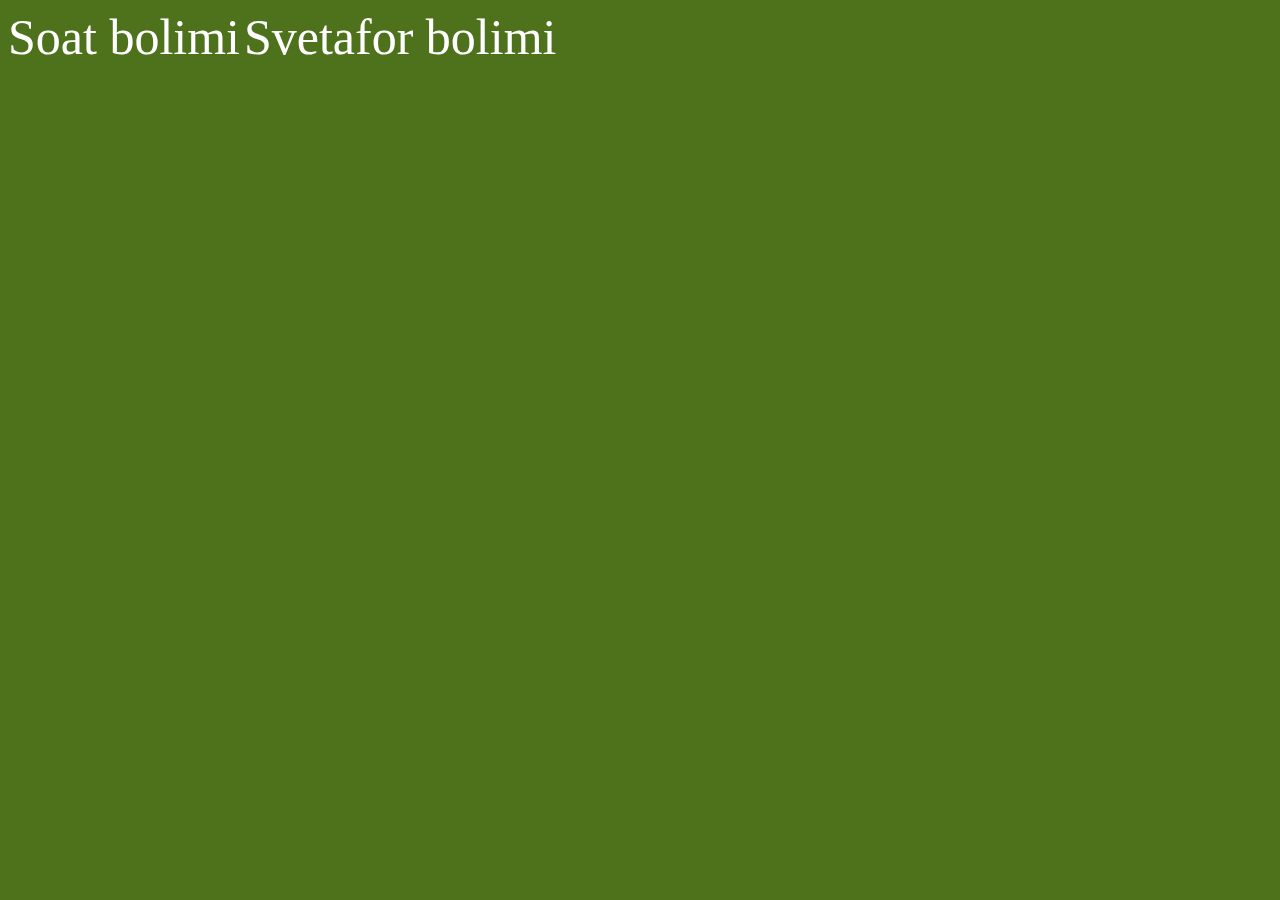
<file: index.html>
<!DOCTYPE html>
<html lang="en">
<head>
  <meta charset="UTF-8">
  <meta name="viewport" content="width=device-width, initial-scale=1.0">
  <title>Document</title>
</head>
<body id="dark">

  <!-- <button id="btn">Click me</button>
  <button id="btn">Click me</button>
  <button id="btn">Click me</button>
  <button id="btn">Click me</button>
  <button id="btn">Click me</button>
  <button id="btn">Click me</button> -->

  <a style="color: white; text-decoration: none ; font-size: 50px;" href="2-uyishi/hour.html">Soat bolimi</a>
  <a style="color: white; text-decoration: none ; font-size: 50px;" href="3-uy ishi/sverafor.html">Svetafor bolimi</a>
  <script src="homework.js"></script>
</body>
</html>
</file>
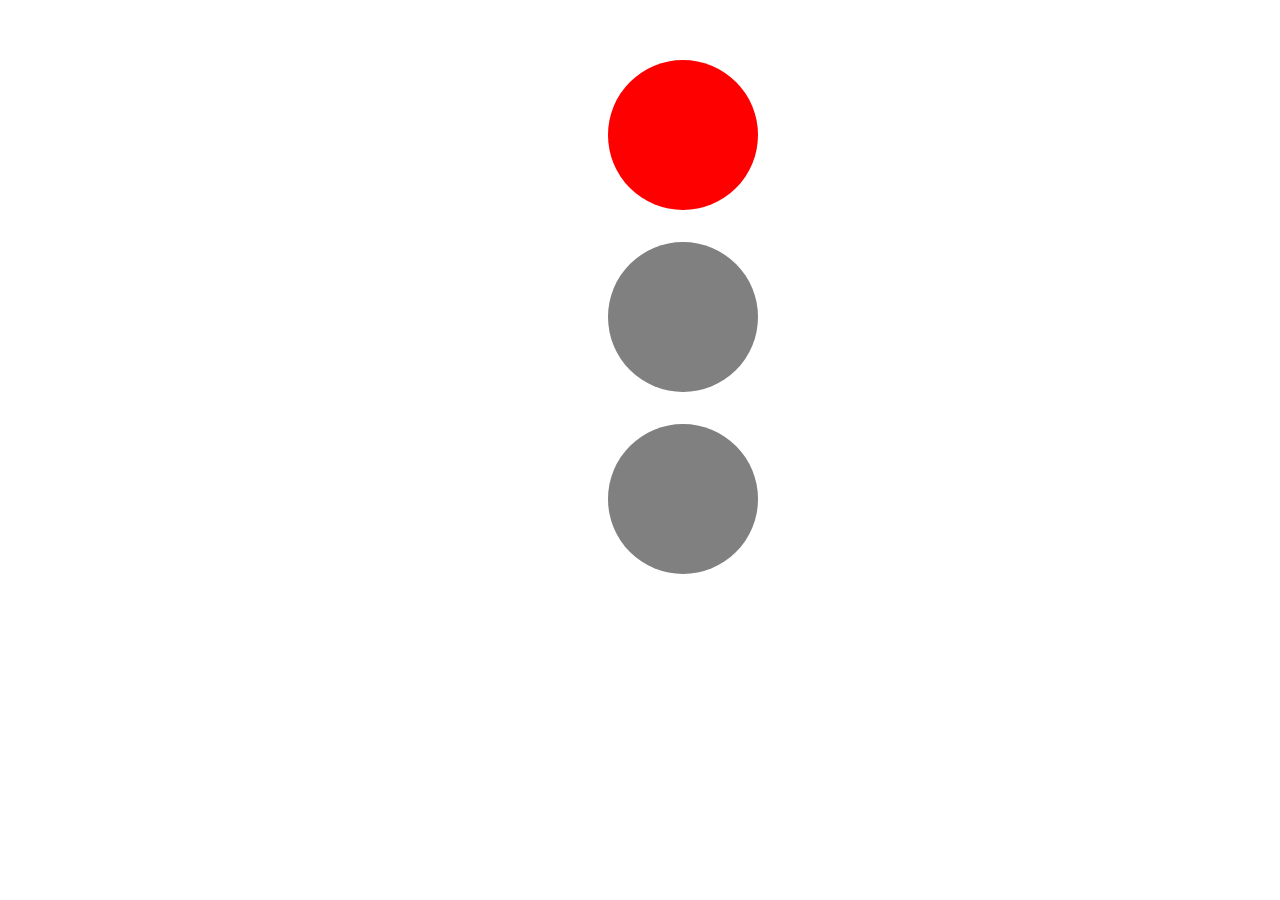
<file: 3-uy ishi/sverafor.html>
<!DOCTYPE html>
<html lang="en">
<head>
  <meta charset="UTF-8">
  <meta name="viewport" content="width=device-width, initial-scale=1.0">
  <link rel="stylesheet" href="svetafor.css">
  <title>Document</title>
</head>
<body>
  <div class="cards">
    <div id="qizil"></div>
    <div id="sariq"></div>
    <div id="yashil"></div>
  </div>
  <script src="svetafor.js"></script>
</body>
</html>
</file>
<file: 3-uy ishi/svetafor.css>
#qizil{
  width: 150px;
  height: 150px;
  border-radius: 50%;
  background-color: gray;
}

#sariq{
  width: 150px;
  height: 150px;
  border-radius: 50%;
  background-color: gray;
}

#yashil{
  width: 150px;
  height: 150px;
  border-radius: 50%;
  background-color: gray;
}

.cards{
 display: flex;
 gap: 2rem  ;
 flex-direction: column;
 margin: 60px 600px;
}
</file>
